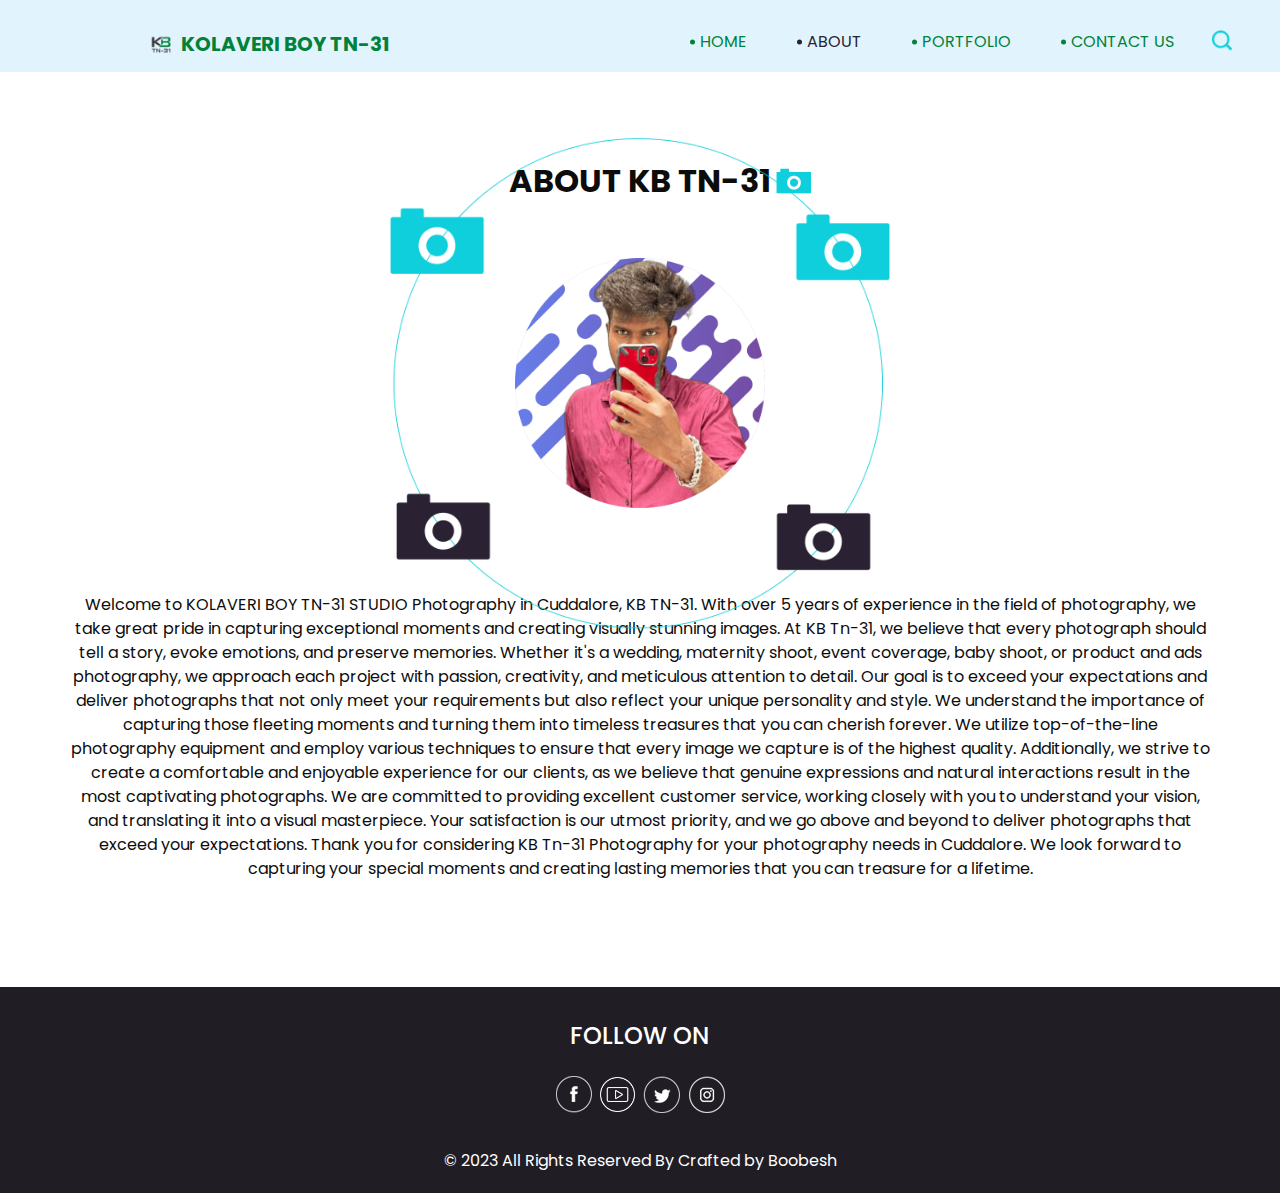
<file: about.html>
<!DOCTYPE html>
<html>

<head>
  <!-- Basic -->
  <meta charset="utf-8" />
  <meta http-equiv="X-UA-Compatible" content="IE=edge" />
  <!-- Mobile Metas -->
  <meta name="viewport" content="width=device-width, initial-scale=1, shrink-to-fit=no" />
  <!-- Site Metas -->
  <meta name="keywords" content="" />
  <meta name="description" content="Hire a skilled freelance photographer in Cuddalore to capture your special moments with artistry and precision. From stunning landscapes to heartfelt portraits, our talented photographer will create memories that last a lifetime. Contact us now for exceptional photography services in Cuddalore."" />
  <meta name="author" content="smartads99.tech | Boobesh" />

  <title>Kolaveri Boy TN-31 | Photographer</title>

  <!-- bootstrap core css -->
  <link rel="stylesheet" type="text/css" href="css/bootstrap.css" />

  <!-- fonts style -->
  <link href="https://fonts.googleapis.com/css?family=Poppins:400,700&display=swap" rel="stylesheet">

  <!-- Custom styles for this template -->
  <link href="css/style.css" rel="stylesheet" />
  <!-- responsive style -->
  <link href="css/responsive.css" rel="stylesheet" />
</head>

<body class="sub_page">

  <div class="hero_area">
    <!-- header section strats -->
    <header class="header_section">
      <div class="container-fluid">
        <div class="row">
          <div class="col-lg-11 offset-lg-1">
            <nav class="navbar navbar-expand-lg custom_nav-container ">
              <a class="navbar-brand" href="index.html">
                <img src="images/kblogo.png" alt="">
                <span>
                  Kolaveri Boy TN-31
                </span>
              </a>
              </a>
              <button class="navbar-toggler" type="button" data-toggle="collapse" data-target="#navbarSupportedContent"
                aria-controls="navbarSupportedContent" aria-expanded="false" aria-label="Toggle navigation">
                <span class="navbar-toggler-icon"></span>
              </button>

              <div class="collapse navbar-collapse" id="navbarSupportedContent">
                <div class="d-flex ml-auto flex-column flex-lg-row align-items-center">
                  <ul class="navbar-nav  ">
                    <li class="nav-item ">
                      <a class="nav-link" href="index.html">Home <span class="sr-only">(current)</span></a>
                    </li>
                    <li class="nav-item active">
                      <a class="nav-link" href="about.html"> About</a>
                    </li>
                    <li class="nav-item">
                      <a class="nav-link" href="portfolio.html"> Portfolio </a>
                    </li>
                    <li class="nav-item">
                      <a class="nav-link" href="contact.html">Contact Us</a>
                    </li>
                  </ul>
                  <form class="form-inline">
                    <button class="btn  my-2 my-sm-0 nav_search-btn" type="submit"></button>
                  </form>
                </div>

              </div>
            </nav>
          </div>
        </div>
      </div>
    </header>
    <!-- end header section -->
  </div>

  <!-- about section -->

  <section class="about_section layout_padding">
    <div class="container">
      <div class="heading_container">
        <h2>
          About KB TN-31
        </h2>
      </div>
      <div class="box">
        <div class="img-box">
          <img src="images/profile-pic.png" alt="">
          <div class="about_img-bg">
            <img src="images/about-img-bg.png" alt="" >
          </div>
        </div>
        <div class="detail-box">
          <p>
     Welcome to KOLAVERI BOY TN-31 STUDIO Photography in Cuddalore, KB TN-31. With over 5 years of experience in the field of photography,
we take great pride in capturing exceptional moments and creating visually stunning images.

At KB Tn-31, we believe that every photograph should tell a story, evoke emotions,
and preserve memories. Whether it's a wedding, maternity shoot, event coverage, baby shoot,
or product and ads photography, we approach each project with passion, creativity,
and meticulous attention to detail.

Our goal is to exceed your expectations and deliver photographs that not only meet your requirements but
            also reflect your unique personality and style. We understand the importance of capturing those fleeting moments and turning them into timeless treasures that you can cherish forever.

We utilize top-of-the-line photography equipment and employ various techniques to ensure that every image we capture is of the highest quality. Additionally, we strive to create a comfortable and enjoyable experience for our clients,
            as we believe that genuine expressions and natural interactions result in the most captivating photographs.

We are committed to providing excellent customer service, working closely with you to understand your vision,
            and translating it into a visual masterpiece. Your satisfaction is our utmost priority, and we go above and beyond to deliver photographs that exceed your expectations.

Thank you for considering KB Tn-31 Photography for your photography needs in Cuddalore.    We look forward to capturing your special moments and creating lasting memories that you can treasure for a lifetime.
          </p>
        </div>
      </div>
    </div>

  </section>

  <!-- end about section -->


  <!-- info section -->
  <section class="info_section ">
    <div class="container">
      <div class="info_container">
        <div class="info_social">
          <div class="d-flex justify-content-center">
            <h4 class="">
              Follow on
            </h4>
          </div>
          <div class="social_box">
            <a href="https://ne-np.facebook.com/kolaveriboytn31">
              <img src="images/fb.png" alt="">
            </a>
             <a href="https://www.youtube.com/kolaveriboytn31">
             <img src="images/video1.png" width="35"height="35">
            </a>
            <a href="https://twitter.com/kolaveriboytn31?s=20">
              <img src="images/twitter.png" >
            </a>
            <a href="https://www.instagram.com/kolaveri_boy_tn31">
              <img src="images/instagram.png">
            </a>

            </a>
          </div>
        </div>
      </div>
    </div>
  </section>

  <!-- end info_section -->

  <!-- footer section -->
  <section class="container-fluid footer_section">
    <div class="container">
       <p>
        &copy; 2023 All Rights Reserved By
        <a href="https://smartads99.tech/">Crafted by Boobesh</a>
      </p>
    </div>
  </section>
  <!-- footer section -->

  <script type="text/javascript" src="js/jquery-3.4.1.min.js"></script>
  <script type="text/javascript" src="js/bootstrap.js"></script>

</body>

</html>
</file>
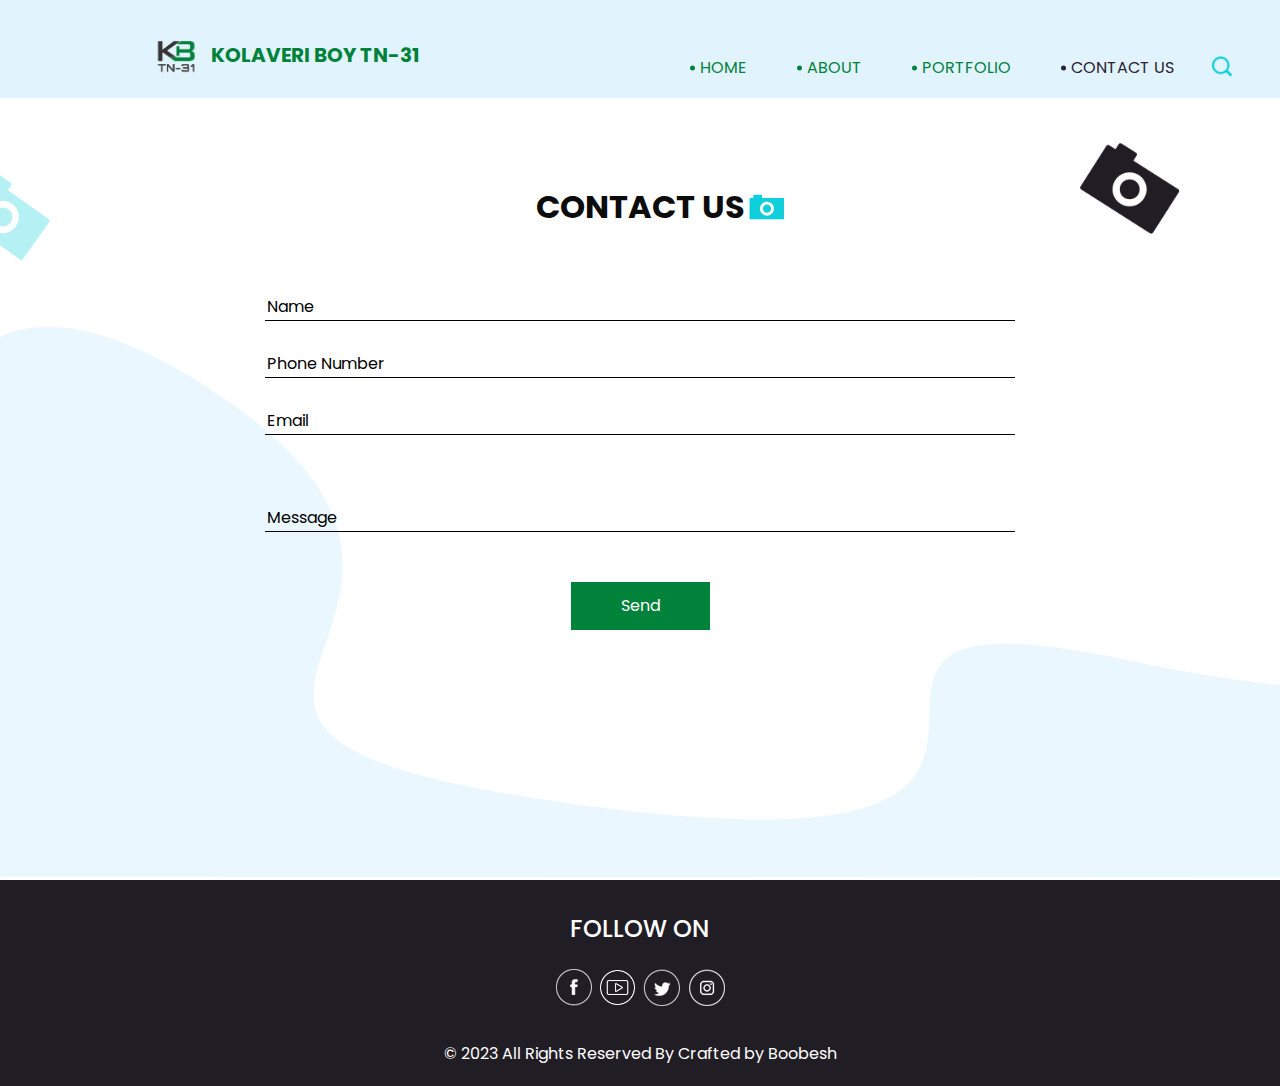
<file: contact.html>
<!DOCTYPE html>
<html>

<head>
  <!-- Basic -->
  <meta charset="utf-8" />
  <meta http-equiv="X-UA-Compatible" content="IE=edge" />
  <!-- Mobile Metas -->
  <meta name="viewport" content="width=device-width, initial-scale=1, shrink-to-fit=no" />
  <!-- Site Metas -->
  <meta name="keywords" content="" />
  <meta name="description" content="" />
  <meta name="author" content="smartads99.tech | Boobesh"/>

  <title>Kolaveri Boy TN-31 | Photographer</title>

  <!-- bootstrap core css -->
  <link rel="stylesheet" type="text/css" href="css/bootstrap.css" />

  <!-- fonts style -->
  <link href="https://fonts.googleapis.com/css?family=Poppins:400,700&display=swap" rel="stylesheet">

  <!-- Custom styles for this template -->
  <link href="css/style.css" rel="stylesheet" />
  <!-- responsive style -->
  <link href="css/responsive.css" rel="stylesheet" />
</head>

<body class="sub_page">

  <div class="hero_area">
    <!-- header section strats -->
    <header class="header_section">
      <div class="container-fluid">
        <div class="row">
          <div class="col-lg-11 offset-lg-1">
            <nav class="navbar navbar-expand-lg custom_nav-container ">
              <a class="navbar-brand" href="index.html">
                <img src="images/kblogo.png" alt="" style="width:60px;height:60px;">
                <span>
                  Kolaveri Boy TN-31
                </span>
              </a>
              </a>
              <button class="navbar-toggler" type="button" data-toggle="collapse" data-target="#navbarSupportedContent"
                aria-controls="navbarSupportedContent" aria-expanded="false" aria-label="Toggle navigation">
                <span class="navbar-toggler-icon"></span>
              </button>

              <div class="collapse navbar-collapse" id="navbarSupportedContent">
                <div class="d-flex ml-auto flex-column flex-lg-row align-items-center">
                  <ul class="navbar-nav  ">
                    <li class="nav-item ">
                      <a class="nav-link" href="index.html">Home <span class="sr-only">(current)</span></a>
                    </li>
                    <li class="nav-item">
                      <a class="nav-link" href="about.html"> About</a>
                    </li>
                    <li class="nav-item">
                      <a class="nav-link" href="portfolio.html"> Portfolio </a>
                    </li>
                    <li class="nav-item active">
                      <a class="nav-link" href="contact.html">Contact Us</a>
                    </li>
                  </ul>
                  <form class="form-inline">
                    <button class="btn  my-2 my-sm-0 nav_search-btn" type="submit"></button>
                  </form>
                </div>

              </div>
            </nav>
          </div>
        </div>
      </div>
    </header>
    <!-- end header section -->
  </div>

  <!-- contact section -->

  <section class="contact_section layout_padding">
    <div class="bg-img1">
      <img src="images/bg-img-1.png" alt="">
    </div>
    <div class="bg-img2">
      <img src="images/bg-img-2.png" alt="">
    </div>
    <div class="container">
      <div class="heading_container">
        <h2>
          Contact Us
        </h2>
      </div>
      <div class="">
        <div class="row">
          <div class="col-md-8 mx-auto">
            <form action="">
              <div class="contact_form-container">
                <div>
                  <div>
                    <input type="text" placeholder="Name">
                  </div>
                  <div>
                    <input type="text" placeholder="Phone Number">
                  </div>
                  <div>
                    <input type="email" placeholder="Email">
                  </div>
                  <div class="">
                    <input type="text" placeholder="Message" class="message_input">
                  </div>
                  <div class=" d-flex justify-content-center ">
                    <button type="submit">
                      Send
                    </button>
                  </div>
                </div>
              </div>
            </form>
          </div>
        </div>
      </div>
    </div>
  </section>


  <!-- end contact section -->


  <!-- info section -->
  <section class="info_section ">
    <div class="container">
      <div class="info_container">
        <div class="info_social">
          <div class="d-flex justify-content-center">
            <h4 class="">
              Follow on
            </h4>
          </div>
          <div class="social_box">
          <a href="https://ne-np.facebook.com/kolaveriboytn31">
              <img src="images/fb.png" alt="">
            </a>
             <a href="https://www.youtube.com/kolaveriboytn31">
             <img src="images/video1.png" width="35"height="35">
            </a>
            <a href="https://twitter.com/kolaveriboytn31?s=20">
              <img src="images/twitter.png" >
            </a>
            <a href="https://www.instagram.com/kolaveri_boy_tn31">
              <img src="images/instagram.png">
            </a>
          </div>
        </div>
      </div>
    </div>
  </section>

  <!-- end info_section -->

  <!-- footer section -->
  <section class="container-fluid footer_section">
    <div class="container">
      <p>
        &copy; 2023 All Rights Reserved By
        <a href="https://smartads99.tech/">Crafted by Boobesh</a>
      </p>
    </div>
  </section>
  <!-- footer section -->

  <script type="text/javascript" src="js/jquery-3.4.1.min.js"></script>
  <script type="text/javascript" src="js/bootstrap.js"></script>

</body>

</html>
</file>
<file: css/style.css>
body {
  font-family: 'Poppins', sans-serif;
  color: #0c0c0c;
  background-color: #ffffff;
}

.layout_padding {
  padding: 90px 0;
}

.layout_padding2 {
  padding: 45px 0;
}

.layout_padding2-top {
  padding-top: 45px;
}

.layout_padding2-bottom {
  padding-bottom: 45px;
}

.layout_padding-top {
  padding-top: 90px;
}

.layout_padding-bottom {
  padding-bottom: 90px;
}

.heading_container {
  display: -webkit-box;
  display: -ms-flexbox;
  display: flex;
  -webkit-box-orient: vertical;
  -webkit-box-direction: normal;
      -ms-flex-direction: column;
          flex-direction: column;
  -webkit-box-align: center;
      -ms-flex-align: center;
          align-items: center;
  text-align: center;
}

.heading_container h2 {
  position: relative;
  font-weight: bold;
  text-transform: uppercase;
}

.heading_container h2 span {
  position: relative;
  z-index: 2;
}

.heading_container h2::before {
  content: "";
  position: absolute;
  width: 35px;
  height: 26px;
  top: 50%;
  right: -40px;
  -webkit-transform: translateY(-50%);
          transform: translateY(-50%);
  z-index: 1;
  background-image: url(../images/heading-img.png);
  background-repeat: no-repeat;
}

/*header section*/
.hero_area {
  height: 136vh;
  position: relative;
  background-image: url(../images/hero_area.png);
  background-size: cover;
}

.sub_page .hero_area {
  height: auto;
  background-image: none;
  background-color: #e1f3fd;
}

.sub_page .hero_area::after {
  display: none;
}

.header_section .container-fluid {
  padding-right: 25px;
  padding-left: 25px;
}

.header_section .nav_container {
  margin: 0 auto;
}

.custom_nav-container .navbar-nav .nav-item .nav-link {
  margin: 10px 30px;
  padding: 0;
  color: #00823a;
  text-align: center;
  position: relative;
  text-transform: uppercase;
}

.custom_nav-container .navbar-nav .nav-item .nav-link::before {
  content: "";
  width: 5px;
  height: 5px;
  position: absolute;
  top: 50%;
  left: -10px;
  -webkit-transform: translateY(-50%);
          transform: translateY(-50%);
  background-color: #00823a;
  border-radius: 100%;
}

.custom_nav-container .navbar-nav .nav-item.active .nav-link, .custom_nav-container .navbar-nav .nav-item:hover .nav-link {
  color: #2a2132;
}

.custom_nav-container .navbar-nav .nav-item.active .nav-link::before, .custom_nav-container .navbar-nav .nav-item:hover .nav-link::before {
  background-color: #2a2132;
}

a,
a:hover,
a:focus {
  text-decoration: none;
}

a:hover,
a:focus {
  color: initial;
}

.btn,
.btn:focus {
  outline: none !important;
  -webkit-box-shadow: none;
          box-shadow: none;
}

.custom_nav-container .nav_search-btn {
  background-image: url(../images/search-icon.png);
  background-size: 20px;
  background-repeat: no-repeat;
  background-position: center 5px;
  width: 35px;
  height: 35px;
  padding: 0;
  border: none;
}

.navbar-brand {
  display: -webkit-box;
  display: -ms-flexbox;
  display: flex;
  -webkit-box-align: center;
      -ms-flex-align: center;
          align-items: center;
}

.navbar-brand img {
  width: 30px;
  margin-right: 5px;
}

.navbar-brand span {
  font-size: 20px;
  font-weight: 700;
  color: #00823a;
  text-transform: uppercase;
}

.custom_nav-container {
  z-index: 99999;
  padding-top: 20px;
  -webkit-box-align: end;
      -ms-flex-align: end;
          align-items: flex-end;
}

.navbar-expand-lg .navbar-collapse {
  -webkit-box-align: end;
      -ms-flex-align: end;
          align-items: flex-end;
}

.custom_nav-container .navbar-toggler {
  outline: none;
}

.custom_nav-container .navbar-toggler .navbar-toggler-icon {
  background-image: url(../images/menu.png);
  background-size: 45px;
}

/*end header section*/
/* slider section */
.slider_section {
  display: -webkit-box;
  display: -ms-flexbox;
  display: flex;
  -webkit-box-align: center;
      -ms-flex-align: center;
          align-items: center;
  position: relative;
  z-index: 2;
  color: #3b3a3a;
}

.slider_section .row {
  -webkit-box-align: center;
      -ms-flex-align: center;
          align-items: center;
}

.slider_section div#carouselExampleControls {
  width: 100%;
}

.slider_section .detail_box {
  padding-right: 10%;
}

.slider_section .detail_box h1 {
  font-weight: bold;
  margin-bottom: 30px;
  text-transform: uppercase;
}

.slider_section .detail_box .btn-box {
  margin-top: 35px;
}

.slider_section .detail_box .btn-box a {
  width: 125px;
  text-align: center;
}

.slider_section .detail_box .btn-box .btn-1 {
  display: inline-block;
  padding: 7px 0px;
  background-color: #00823a;
  color: #ffffff;
  border-radius: 30px;
  margin-right: 5px;
}

.slider_section .detail_box .btn-box .btn-1:hover {
  background-color: #0db9c4;
}

.slider_section .detail_box .btn-box .btn-2 {
  display: inline-block;
  padding: 7px 0px;
  background-color: #000000;
  color: #ffffff;
  border-radius: 30px;
}

.slider_section .detail_box .btn-box .btn-2:hover {
  background-color: #333333;
}

.slider_section .img-box img {
  width: 100%;
}

.slider_section .carousel_btn-container {
  width: 60px;
  position: absolute;
  bottom: 175px;
  display: -webkit-box;
  display: -ms-flexbox;
  display: flex;
  -webkit-box-pack: justify;
      -ms-flex-pack: justify;
          justify-content: space-between;
  left: 10%;
  z-index: 999;
}

.slider_section .carousel_btn-container .carousel-control-prev,
.slider_section .carousel_btn-container .carousel-control-next {
  position: relative;
  width: 35px;
  height: 35px;
  border: none;
  border-radius: 100%;
  opacity: 1;
  background-repeat: no-repeat;
  background-size: 20px;
  background-position: center;
}

.slider_section .carousel_btn-container .carousel-control-prev {
  background-image: url(../images/prev.png);
}

.slider_section .carousel_btn-container .carousel-control-prev:hover {
  background-image: url(../images/prev-blue.png);
}

.slider_section .carousel_btn-container .carousel-control-next {
  background-image: url(../images/next.png);
}

.slider_section .carousel_btn-container .carousel-control-next:hover {
  background-image: url(../images/next-blue.png);
}

.about_section .box {
  display: -webkit-box;
  display: -ms-flexbox;
  display: flex;
  -webkit-box-orient: vertical;
  -webkit-box-direction: normal;
      -ms-flex-direction: column;
          flex-direction: column;
  -webkit-box-align: center;
      -ms-flex-align: center;
          align-items: center;
}

.about_section .box img {
  width: 100%;
}

.about_section .box .img-box {
  position: relative;
  width: 250px;
  margin: 50px 0;
}

.about_section .box .img-box .about_img-bg {
  position: absolute;
  top: 50%;
  left: 50%;
  width: 200%;
  -webkit-transform: translate(-50%, -50%) rotate(0deg) scale(1);
          transform: translate(-50%, -50%) rotate(0deg) scale(1);
  -webkit-animation: rotateAnimation 3s infinite;
          animation: rotateAnimation 3s infinite;
}

@-webkit-keyframes rotateAnimation {
  0% {
    -webkit-transform: translate(-50%, -50%) rotate(0deg) scale(1);
            transform: translate(-50%, -50%) rotate(0deg) scale(1);
  }
  49% {
    -webkit-transform: translate(-50%, -50%) rotate(180deg) scale(1.1);
            transform: translate(-50%, -50%) rotate(180deg) scale(1.1);
  }
  100% {
    -webkit-transform: translate(-50%, -50%) rotate(360deg) scale(1);
            transform: translate(-50%, -50%) rotate(360deg) scale(1);
  }
}

@keyframes rotateAnimation {
  0% {
    -webkit-transform: translate(-50%, -50%) rotate(0deg) scale(1);
            transform: translate(-50%, -50%) rotate(0deg) scale(1);
  }
  49% {
    -webkit-transform: translate(-50%, -50%) rotate(180deg) scale(1.1);
            transform: translate(-50%, -50%) rotate(180deg) scale(1.1);
  }
  100% {
    -webkit-transform: translate(-50%, -50%) rotate(360deg) scale(1);
            transform: translate(-50%, -50%) rotate(360deg) scale(1);
  }
}

.about_section .box .detail-box {
  margin-top: 35px;
  text-align: center;
}

.about_section .box .detail-box a {
  display: inline-block;
  padding: 12px 60px;
  background-color: #000000;
  color: #ffffff;
  border-radius: 40px;
  text-transform: uppercase;
  margin-top: 35px;
}

.about_section .box .detail-box a:hover {
  background-color: #333333;
}

.portfolio_section {
  background-color: #f8ffff;
}

.portfolio_section .portfolio_container {
  display: -webkit-box;
  display: -ms-flexbox;
  display: flex;
}

.portfolio_section .portfolio_container .img-box {
  margin: 10px;
  position: relative;
  display: -webkit-box;
  display: -ms-flexbox;
  display: flex;
  -webkit-box-flex: 1;
      -ms-flex-positive: 1;
          flex-grow: 1;
}

.portfolio_section .portfolio_container .img-box img {
  width: 100%;
  height: 100%;
}

.portfolio_section .portfolio_container .img-box .btn-box {
  position: absolute;
  top: 50%;
  left: 50%;
  -webkit-transform: translate(-50%, -50%);
          transform: translate(-50%, -50%);
  display: -webkit-box;
  display: -ms-flexbox;
  display: flex;
}

.portfolio_section .portfolio_container .img-box .btn-box a {
  display: none;
  width: 50px;
  height: 50px;
  border-radius: 100%;
  background-size: cover;
  background-position: center;
  background-repeat: no-repeat;
  margin: 0 5px;
}

.portfolio_section .portfolio_container .img-box .btn-box .btn-1 {
  background-image: url(../images/link.png);
}

.portfolio_section .portfolio_container .img-box::before {
  content: "";
  display: none;
  position: absolute;
  width: 100%;
  height: 100%;
  top: 0;
  left: 0;
  background-color: rgba(15, 207, 220, 0.8);
  z-index: 0;
}

.portfolio_section .portfolio_container .img-box:hover a {
  display: block;
}

.portfolio_section .portfolio_container .img-box:hover::before {
  display: block;
}

.portfolio_section .portfolio_container .box-1,
.portfolio_section .portfolio_container .box-2 {
  display: -webkit-box;
  display: -ms-flexbox;
  display: flex;
  -webkit-box-orient: vertical;
  -webkit-box-direction: normal;
      -ms-flex-direction: column;
          flex-direction: column;
  -webkit-box-pack: stretch;
      -ms-flex-pack: stretch;
          justify-content: stretch;
  -webkit-box-align: stretch;
      -ms-flex-align: stretch;
          align-items: stretch;
}

.portfolio_section .portfolio_container .box-2-btm {
  display: -webkit-box;
  display: -ms-flexbox;
  display: flex;
  -webkit-box-pack: stretch;
      -ms-flex-pack: stretch;
          justify-content: stretch;
  -webkit-box-align: stretch;
      -ms-flex-align: stretch;
          align-items: stretch;
}

.portfolio_section .portfolio_container .box-2-btm .box-2-left {
  display: -webkit-box;
  display: -ms-flexbox;
  display: flex;
}

.portfolio_section .see_btn {
  display: -webkit-box;
  display: -ms-flexbox;
  display: flex;
  -webkit-box-pack: center;
      -ms-flex-pack: center;
          justify-content: center;
}

.portfolio_section .see_btn a {
  display: inline-block;
  padding: 12px 60px;
  background-color: #000000;
  color: #ffffff;
  border-radius: 40px;
  text-transform: uppercase;
  margin-top: 35px;
}

.portfolio_section .see_btn a:hover {
  background-color: #333333;
}

.achieve_section .achieve_container {
  display: -webkit-box;
  display: -ms-flexbox;
  display: flex;
  -webkit-box-pack: center;
      -ms-flex-pack: center;
          justify-content: center;
}

.achieve_section .achieve_container .box {
  width: 275px;
  height: 250px;
  display: -webkit-box;
  display: -ms-flexbox;
  display: flex;
  -webkit-box-orient: vertical;
  -webkit-box-direction: normal;
      -ms-flex-direction: column;
          flex-direction: column;
  -webkit-box-align: center;
      -ms-flex-align: center;
          align-items: center;
  -webkit-box-pack: center;
      -ms-flex-pack: center;
          justify-content: center;
  text-align: center;
  margin: 45px 20px 0 20px;
  padding: 45px 35px 15px 35px;
  border: 1px solid #00823a;
}

.achieve_section .achieve_container .box .img-box {
  width: 120px;
}

.achieve_section .achieve_container .box .img-box img {
  width: 100%;
}

.achieve_section .achieve_container .detail-box {
  margin-top: 25px;
  text-transform: uppercase;
}

.achieve_section .achieve_container .detail-box h2 {
  font-weight: bold;
}

.achieve_section .achieve_container .detail-box h6 {
  font-weight: bold;
  font-size: 18px;
}

.client_section .row {
  -webkit-box-align: center;
      -ms-flex-align: center;
          align-items: center;
}

.client_section .col-md-3 {
  display: -webkit-box;
  display: -ms-flexbox;
  display: flex;
  -webkit-box-pack: end;
      -ms-flex-pack: end;
          justify-content: flex-end;
}

.client_section .btn_container {
  display: -webkit-box;
  display: -ms-flexbox;
  display: flex;
  -webkit-box-pack: center;
      -ms-flex-pack: center;
          justify-content: center;
  -webkit-box-align: center;
      -ms-flex-align: center;
          align-items: center;
}

.client_section .btn_container .carousel-control-prev,
.client_section .btn_container .carousel-control-next {
  position: relative;
  width: 50px;
  height: 50px;
  border: none;
  border-radius: 100%;
  opacity: 1;
  background-repeat: no-repeat;
  background-size: 15px;
  background-position: center;
  background-color: #00823a;
  margin: 0 5px;
}

.client_section .btn_container .carousel-control-prev:hover,
.client_section .btn_container .carousel-control-next:hover {
  background-color: #000000;
}

.client_section .btn_container .carousel-control-prev {
  background-image: url(../images/prev-white.png);
}

.client_section .btn_container .carousel-control-next {
  background-image: url(../images/next-white.png);
}

.client_section .detail-box {
  padding: 20px;
  border: 1px solid #00823a;
  margin: 0 25px;
}

.client_section .detail-box h4 {
  text-transform: uppercase;
}

/* contact section */
.contact_section {
  background-image: url(../images/contact-bg.png);
  background-repeat: no-repeat;
  background-position: left bottom;
  padding-bottom: 250px;
  position: relative;
}

.contact_section .bg-img1 {
  width: 100px;
  position: absolute;
  top: 45px;
  right: 100px;
}

.contact_section .bg-img1 img {
  width: 100%;
}

.contact_section .bg-img2 {
  width: 50px;
  position: absolute;
  top: 75px;
  left: 0px;
}

.contact_section .bg-img2 img {
  width: 100%;
}

.contact_section .contact_form-container {
  margin-top: 45px;
}

.contact_section .contact_form-container input {
  border: none;
  outline: none;
  border-bottom: 1px solid #000000;
  color: #000000;
  width: 100%;
  margin: 15px 0;
  background-color: transparent;
}

.contact_section .contact_form-container input::-webkit-input-placeholder {
  color: #000000;
}

.contact_section .contact_form-container input:-ms-input-placeholder {
  color: #000000;
}

.contact_section .contact_form-container input::-ms-input-placeholder {
  color: #000000;
}

.contact_section .contact_form-container input::placeholder {
  color: #000000;
}

.contact_section .contact_form-container input.message_input {
  margin-top: 55px;
}

.contact_section .contact_form-container button {
  display: inline-block;
  padding: 12px 50px;
  background-color: #00823a;
  color: #ffffff;
  border-radius: 0;
  margin-top: 35px;
  border: none;
}

.contact_section .contact_form-container button:hover {
  background-color: #0db9c4;
}

/* end contact section */
.info_section {
  background-color: #211d25;
  color: #ffffff;
  font-family: 'Poppins', sans-serif;
}

.info_section .info_container {
  width: 75%;
  margin: 0 auto;
}

.info_section .info_social {
  padding-top: 35px;
  display: -webkit-box;
  display: -ms-flexbox;
  display: flex;
  -webkit-box-orient: vertical;
  -webkit-box-direction: normal;
      -ms-flex-direction: column;
          flex-direction: column;
  -webkit-box-align: center;
      -ms-flex-align: center;
          align-items: center;
}

.info_section .info_social h4 {
  text-transform: uppercase;
}

.info_section .info_social .social_box {
  display: -webkit-box;
  display: -ms-flexbox;
  display: flex;
  margin: 15px auto;
  -webkit-box-align: center;
      -ms-flex-align: center;
          align-items: center;
}

.info_section .info_social .social_box img {
  min-width: 10px;
  margin: 0 3px;
}

/* footer section*/
.footer_section {
  background-color: #211d25;
  display: -webkit-box;
  display: -ms-flexbox;
  display: flex;
  -webkit-box-pack: center;
      -ms-flex-pack: center;
          justify-content: center;
  position: relative;
  font-family: 'Poppins', sans-serif;
}

.footer_section p {
  color: #ffffff;
  margin: 0 auto;
  text-align: center;
  padding: 20px 0;
  width: 55%;
}

.footer_section a {
  color: #ffffff;
}
/*# sourceMappingURL=style.css.map */
</file>
<file: css/responsive.css>
@media (max-width: 1120px) {
  .slider_section .carousel_btn-container {
    bottom: 0;
  }
}

@media (max-width: 992px) {
  .navbar-nav {
    align-items: center;
  }

  .custom_nav-container .navbar-nav .nav-item .nav-link {
    margin: 15px 30px;
  }

  .achieve_section .achieve_container {
    flex-wrap: wrap;
  }

  .info_section .info_container {
    width: 100%;
  }

  .footer_section p {
    width: 100%;
  }
}

@media (max-width: 768px) {
  .hero_area {
    height: auto;
  }

  .slider_section {
    padding-top: 50px;
  }

  .slider_section .detail_box {
    text-align: center;
    margin-bottom: 35px;
  }

  .slider_section .detail_box {
    padding: 0;
  }

  .about_section .box .img-box {
    width: 40%;
  }

  .portfolio_section .portfolio_container {
    flex-direction: column;
  }

  .contact_section .bg-img1 {
    width: 75px;
    position: absolute;
    top: 0;
    right: 0px;
  }

  .client_section .col-md-3 {
    justify-content: center;
  }

  .client_section .detail-box {
    margin-bottom: 35px;
  }

  .client_section .row {
    flex-wrap: wrap-reverse;
  }
}

@media (max-width: 576px) {
  .heading_container h2::before {
    top: -15px;
    right: 50%;
    -webkit-transform: translate(50%, -50%);
    transform: translate(50%, -50%);
  }

  .client_section .detail-box {
    margin-left: 0;
    margin-right: 0;

  }
}

@media (max-width: 480px) {}

@media (max-width: 420px) {
  .slider_section .detail_box h1 {
    font-size: 2rem;
  }

  .portfolio_section .portfolio_container .box-2-btm {
    flex-direction: column;
  }
}

@media (max-width: 360px) {}

@media (min-width: 1200px) {
  .container {
    max-width: 1170px;
  }
}
</file>
